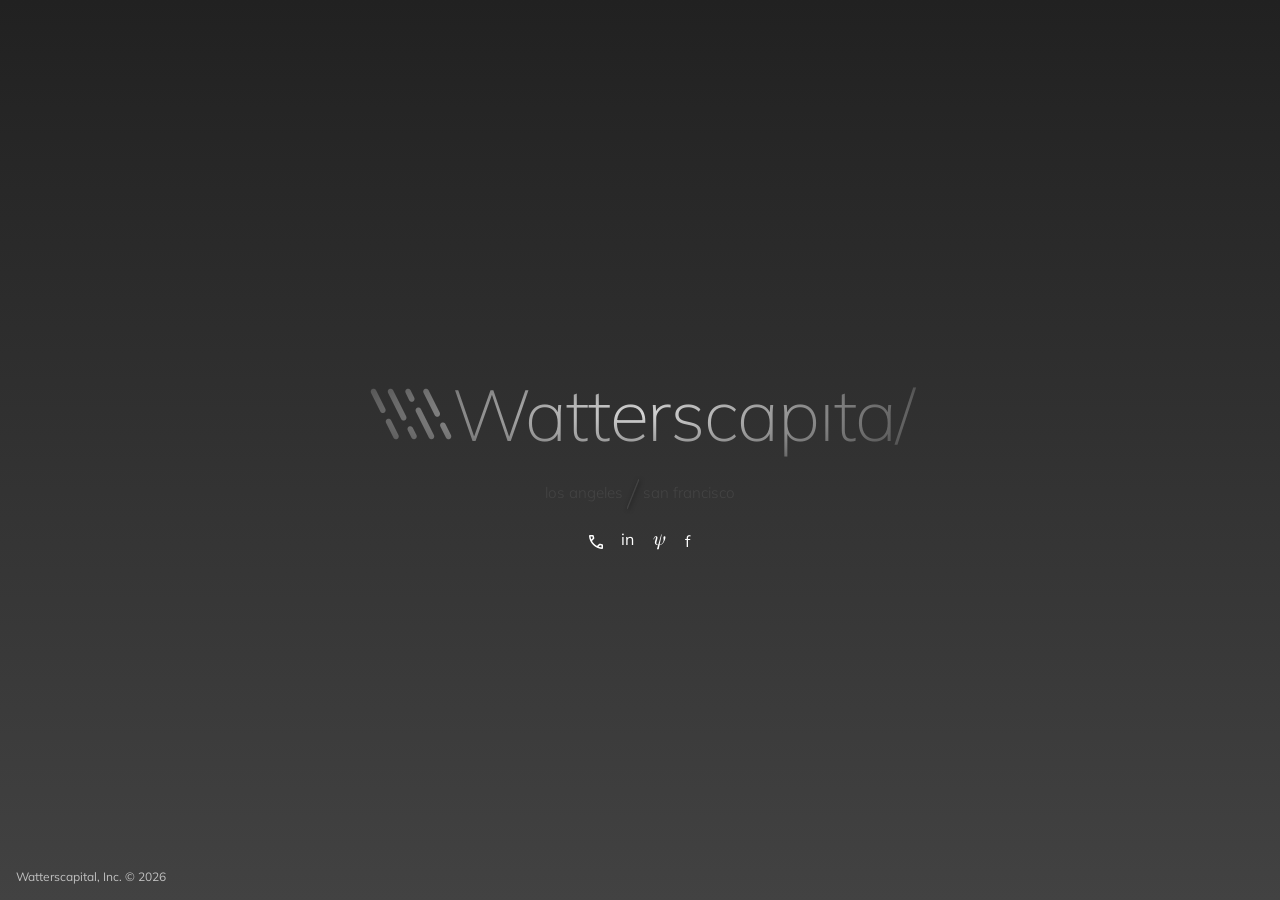
<file: index.html>
<!DOCTYPE html>
<html lang="en">
	<head>
		<meta charset="UTF-8">
	    <meta name="viewport" content="width=device-width, initial-scale=1.0, maximum-scale=1.0, user-scalable=no">
		<title>Watterscapital</title>
		<link rel="icon" type="image/x-icon" href="favicon.ico"/>
		<link rel="stylesheet" href="https://fonts.googleapis.com/css2?family=Material+Symbols+Outlined:opsz,wght,FILL,GRAD@48,300,0,0&icon_names=rainy_light,call" />
		<style>
			/* Fonts */
			@import url('https://fonts.googleapis.com/css2?family=Mulish:ital,wght@0,200..1000;1,200..1000&display=swap');
			@import url('https://fonts.cdnfonts.com/css/latin-modern-math');
			
			/* Reset: remove default margins and padding */
			* {
				margin: 0;
				padding: 0;
				box-sizing: border-box;
			}
			
			/* Lock html and body completely to screen boundaries */
			html, body {
				color: white;
				width: 100%;
				height: 100%;
				/* Prevents unwanted document scrolling on mobile */
				overflow: hidden;
				cursor: default;
				background-repeat: repeat;
				text-align: center;
				font-family: Mulish, sans-serif;
				overscroll-behavior: none;
				
				-webkit-user-select: none; /* Safari */
				-ms-user-select: none;     /* IE 10 and IE 11 */
				user-select: none;         /* Standard syntax */
				
				background: linear-gradient(#212121, #424242);
			}

			/* Main wrapper forces exact full screen using svh (Small Viewport Height) */
			.full-screen-container {
				width: 100vw;
				height: 100vh;
				height: 100svh; /* Perfect fit for mobile Safari toolbars */
				display: flex;
				flex-direction: column;
				align-items: center;
				justify-content: center;
				position: relative;
				overflow: hidden;
			}

			.watterscapitallogo {
				display: flex;
				align-items: center;
				justify-content: center;
				font-size: clamp(2rem, 8vw, 4.5rem);
				font-weight: 200;
				letter-spacing: -.1vw;
				padding: 5mm;
				margin-bottom: 0svh;
				background: -webkit-radial-gradient(#D6D6D6, #212121);
				-webkit-background-clip: text;
				-webkit-text-fill-color: transparent;
			}
			
			.material-symbols-outlined {
				font-size: 1.25em; 
				letter-spacing: -.05em;
			}
			
			.tagarea {
				color: #444;
				font-size: clamp(0.8rem, 3vw, 0.95rem);
				font-weight: 300;
				display: flex;
				align-items: center;
			}
			
			svg {
				position: relative;
				top: 2px;
				filter: drop-shadow(1px 1px 2px #191919);
			}
			
			line {
				stroke: #444;
				stroke-width: 1.25;
			}
			
			.contact {
				margin-top: 2svh;
				font-size: 1em;
			}
			.phone {position: relative; top: .7vh;}
			.FB {position: relative; top: .14vh; padding: 0 .9mm 0 .9mm}
			.psivr {font-family: latin modern math; font-size: larger; padding: 0 0 1mm .75mm;}
			
			a:link {
				color: white;
				cursor: default; 
				text-decoration: none;
				border-bottom: 1px solid transparent;
				transition: color 0.2s ease-in-out, border-bottom 0.2s ease-in-out;
			}
			a:visited { color: white; }
			a:hover {
				cursor: default; 
				color: lightslategrey;
				border-bottom: 1px solid lightslategrey;
			}
			
			footer {
				color: silver;
				padding: 1rem;
				font-size: .75em;
				position: absolute;
				bottom: 0;
				left: 0;
			}
		</style>
	</head>
	<body>
		<div class="full-screen-container">
			<div class="watterscapitallogo">
				<span class="material-symbols-outlined">rainy_light</span>Watterscapıta/
			</div>
		
			<div class="tagarea">
				los angeles&nbsp;
				<svg height="30" width="12">
					<line x1="12" y1="0" x2="0" y2="30" />
				</svg>
				&nbsp;san francisco
			</div>
			
			<div class="contact">
				<a href="tel:+15102397503" title="(510) 239-7503" class="phone">
					<span class="material-symbols-outlined">call</span>
				</a>
				 &ensp; 
				 <a href="https://www.linkedin.com/company/watters-capital" title="@watterscapital" target="_blank">in</a>
				 &ensp;
				 <a href="mailto:list@watterscapital.com" title="psıvr" class="psivr">𝜓</a>
				 &ensp;
				 <a href="https://www.facebook.com/watterscapital" title="@watterscapital" target="_blank" class="FB">f</a>
			</div>
			
			<footer>Watterscapital, Inc. &copy; 2026</footer>
		</div>
	</body>
</html>
</file>
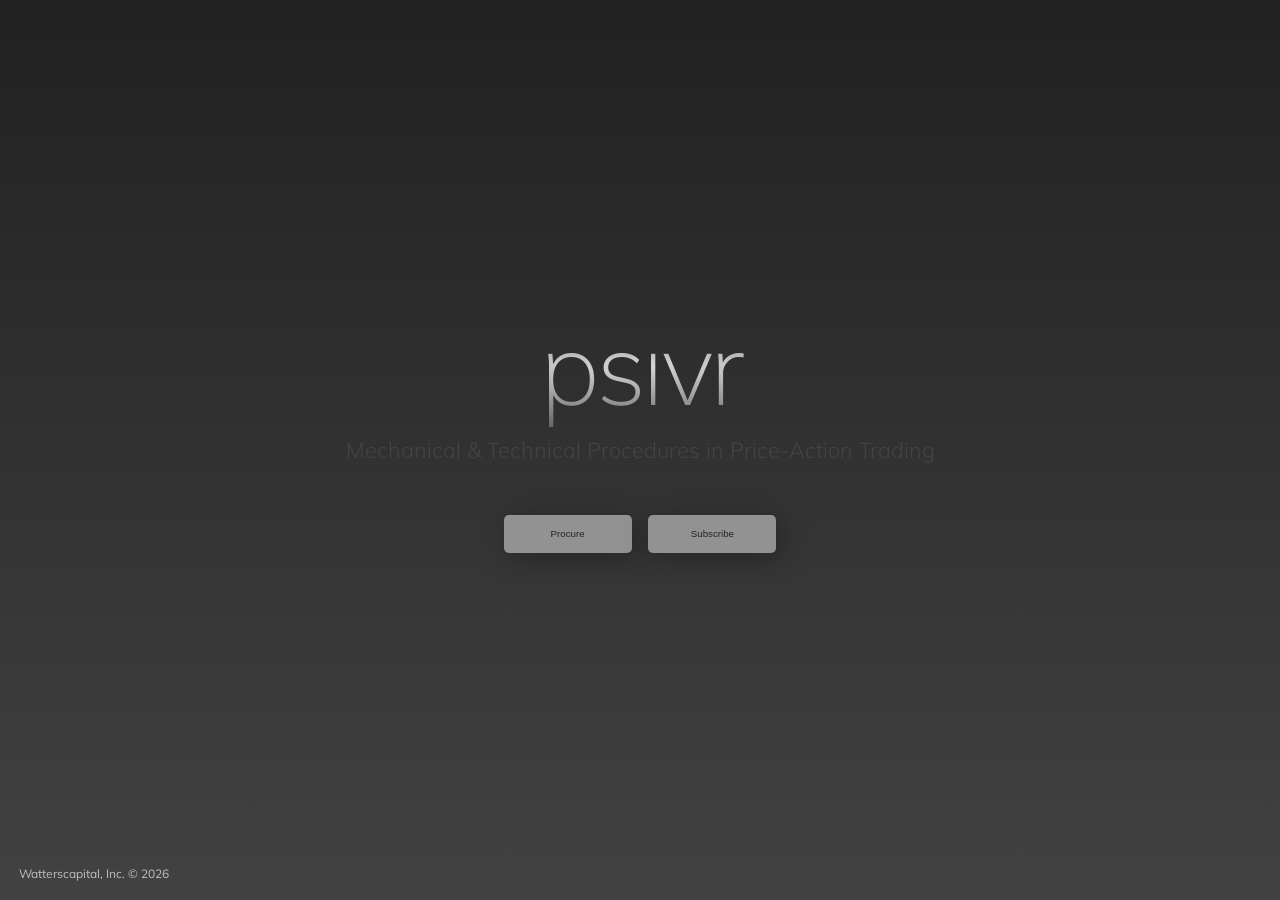
<file: psvr/index.html>
<!DOCTYPE html>
<html lang="en">
	<head>
		<meta charset="UTF-8">
		<meta name="viewport" content="width=device-width, initial-scale=1">
		<link rel="icon" type="image/x-icon" href="favicon.ico"/>
		<link rel="stylesheet" href="styles.css">
		
		<!-- Primary Meta Tags -->
		<title>Procure or subscribe</title>
		<meta name="title" content="Procure or subscribe" />
		<meta name="description" content="Mechanical &amp; Technical Procedures in Price-Action Trading" />
		<meta name="theme-color" content="#18191a" />
		
		<!-- Open Graph / Facebook Meta Tags -->
		<meta property="og:type" content="website" />
		<meta property="og:url" content="https://watterscapital.com/psvr/" />
		<meta property="og:title" content=" 𓅓  Procure \ Subscribe" />
		<meta property="og:description" content="Mechanical &amp; Technical Procedures in Price-Action Trading" />
		<meta property="og:image" content="https://watterscapital.com/psvr/02.png" />
		<meta property="og:image:width" content="1200" />
		<meta property="og:image:height" content="630" />
		<meta property="og:site_name" content="Watterscapital" />

		<!-- Meta Call to Action (Newsletter Subscription) -->
		<meta property="meta:cta:type" content="SUBSCRIBE" />
		<meta property="meta:cta:title" content="Subscribe" />
		
		<!-- Twitter / X Meta Tags -->
		<meta name="twitter:card" content="summary_large_image" />
		<meta name="twitter:url" content="https://watterscapital.com/psvr/" />
		<meta name="twitter:title" content=" 𓅓  Procure \ Subscribe" />
		<meta name="twitter:description" content="Mechanical &amp; Technical Procedures in Price-Action Trading" />
		<meta name="twitter:image" content="https://watterscapital.com/psvr/02.png" />
		<meta name="twitter:creator" content="@watterscapital" />		
	</head>
	<body>
		<div class="full-screen-container">
			<header>psıvr</header>
			<h3>Mechanical & Technical Procedures in Price-Action Trading</h3>
			<main>
				<button title="Latest issue" onclick="window.open('https://square.link/u/NX1j1mXI', 'customWindow', 'width=800,height=600,scrollbars=yes,resizable=yes');">Procure</button>
				<button title="Weekly" onclick="window.open('https://square.link/u/WypdXbpN', 'customWindow', 'width=800,height=600,scrollbars=yes,resizable=yes');">Subscribe</button>
			</main>
			<footer>Watterscapital, Inc. &copy; 2026</footer>
		</div>
	</body>
</html>
</file>
<file: psvr/styles.css>
/* Fonts */
@import url('https://fonts.googleapis.com/css2?family=Mulish:ital,wght@0,200..1000;1,200..1000&display=swap');
@import url('https://fonts.cdnfonts.com/css/latin-modern-math');

/*  Reset: remove default margins and padding */
* {
	margin: 0;
	padding: 0;
	box-sizing: border-box;
}

/* html and body span the full document height */
html, body {
	color: white;
	width: 100%;
	height: 100%;
	cursor: default;
	text-align: center;
	font-family: Mulish;
	overscroll-behavior: none;
	margin: 0; /* prevents unwanted scroll bars */
	padding: 0; /* prevents unwanted scroll bars */
		
	display: flex;
	align-items: center;
	flex-direction: column;
	justify-content: center;
	
	-webkit-user-select: none; /* Safari */
	-ms-user-select: none;     /* IE 10 and IE 11 */
	user-select: none;         /* Standard syntax */
	
	background: linear-gradient(#212121, #424242);
}

/* Main wrapper spans 100% width, full viewport height */
.full-screen-container {
	width: 100vw;
	height: 100svh; /* Perfect fit for mobile Safari toolbars */
	display: flex;
	/*align-items: center;*/
	flex-direction: column;
	justify-content: center;
	overflow: hidden;
}
header {
	font-size: 8vw;
	font-weight: 200;
	letter-spacing: -.3vw;
	padding: 1.55mm;
	background: -webkit-radial-gradient(#D6D6D6, #212121);
	-webkit-background-clip: text;
	-webkit-text-fill-color: transparent;
}
h3 {
	color: #444;
	font-size: 1.7vw;
	font-weight: 300;
}
/* main {position: relative; top: -20vh;} */
button {
	opacity: .5;
	color: #111111;
	width: 10vw;
	padding: 1vw;
	margin: 4vw .5vw;
	font-size: .76vw;
	border-radius: 5px;
	border: 1px solid transparent;
	filter: drop-shadow(5px 5px 14px #151515);
	
	/* 1. Define the transition on the BASE state */
	transition: filter 0.2s ease-in-out, background-color 0.2s ease-in-out, color 0.2s ease-in-out, opacity 0.2s ease-in-out;
}
button:hover {
	opacity: .75;
	color: #222222;
	background-color: white;
	filter: drop-shadow(5px 5px 14px #121212);
	will-change: filter; /* Tells the browser to optimize for filter changes */
	/* OR use a 3D transform hack if will-change doesn't work: */
	transform: translateZ(0);
}
button:active {outline: 2px auto -webkit-focus-ring-color;}

footer {
	color: silver;
	padding: 5mm;
	font-size: .75em;
	position: absolute;
	bottom: 0;
	left: 0;
}
</file>
